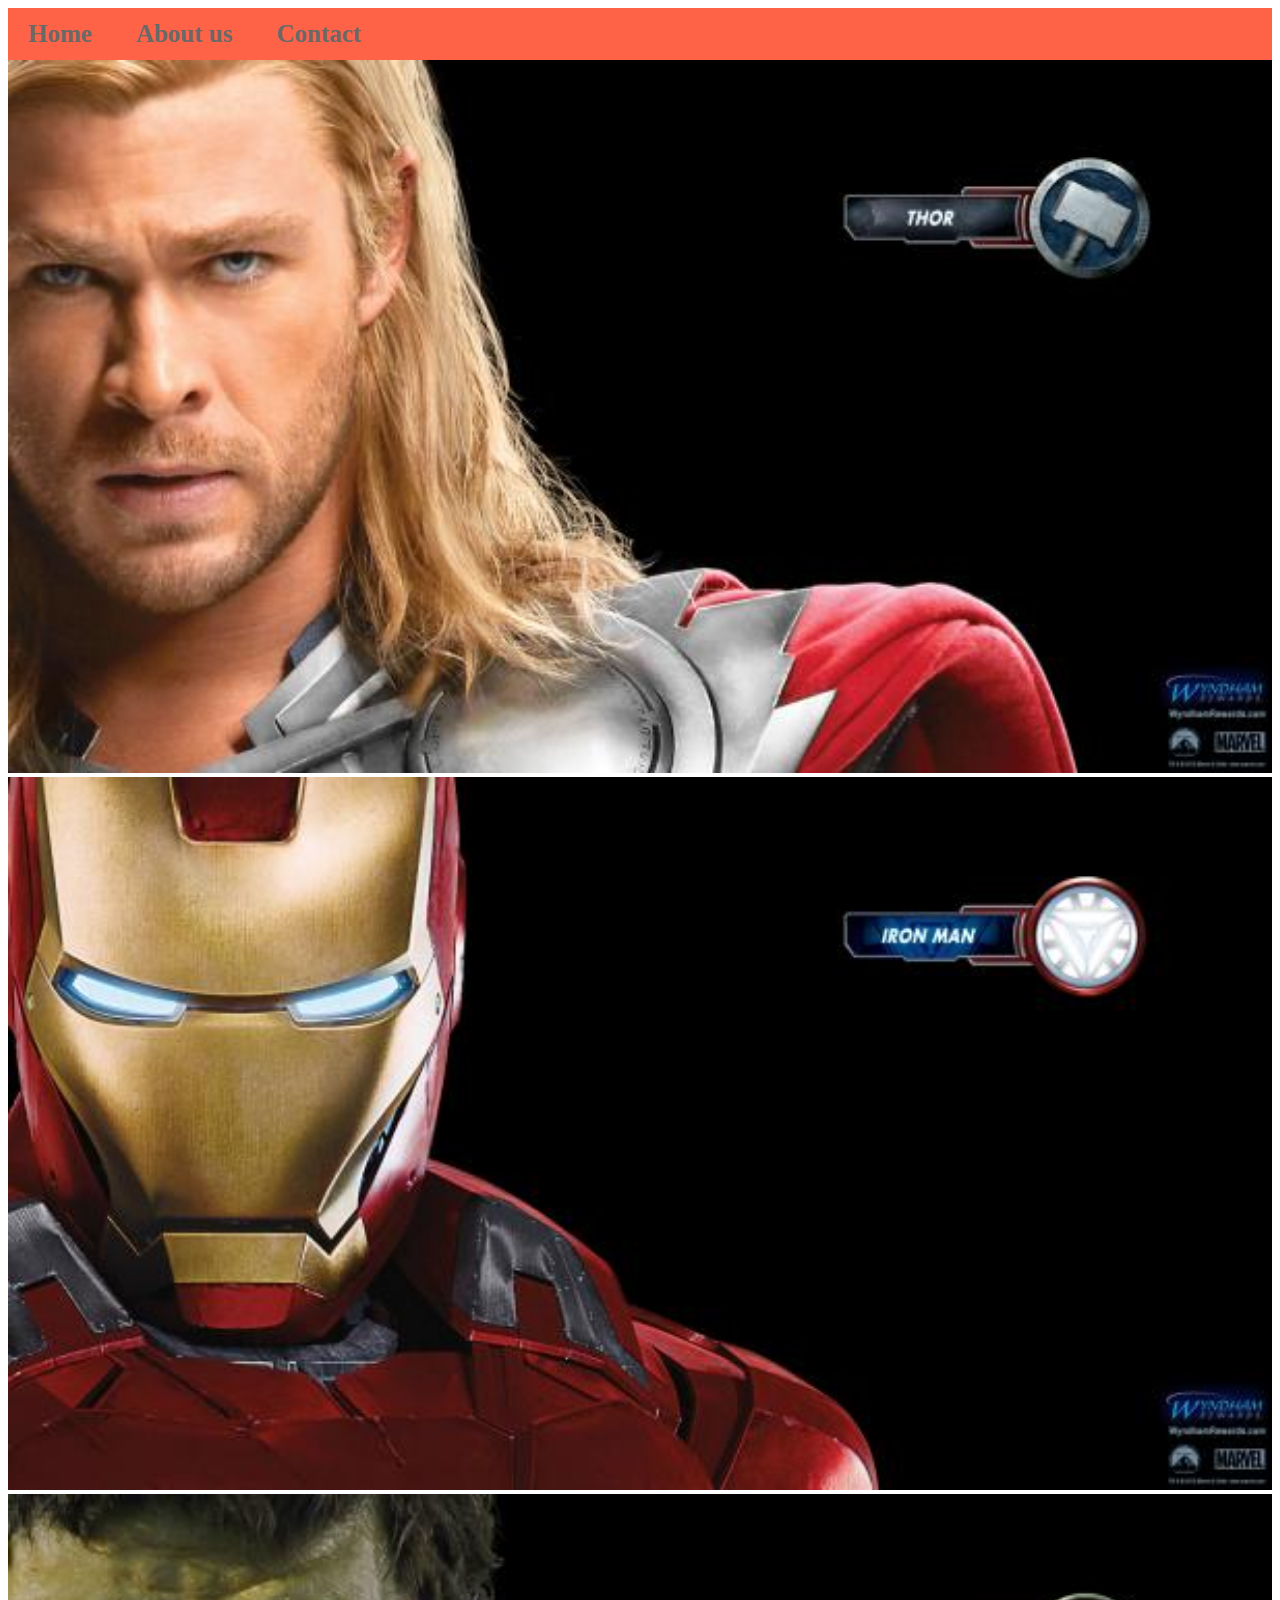
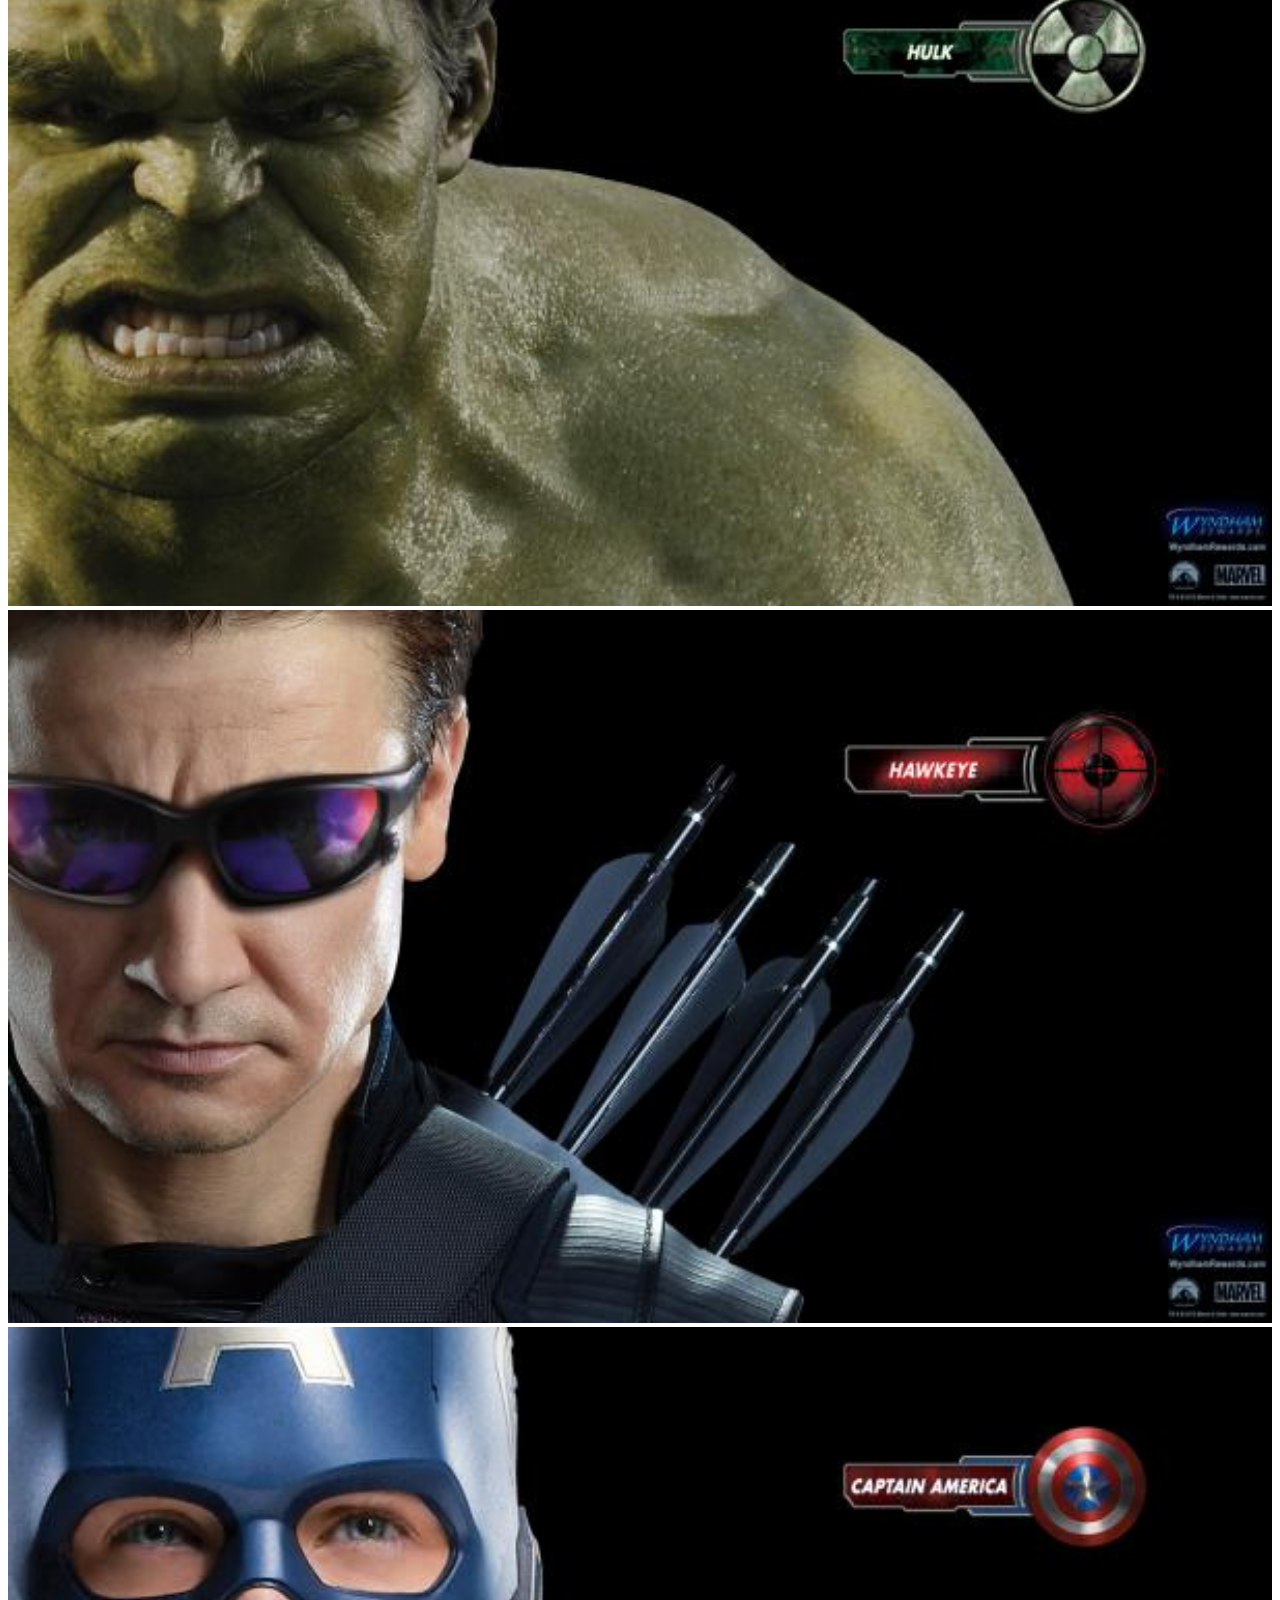
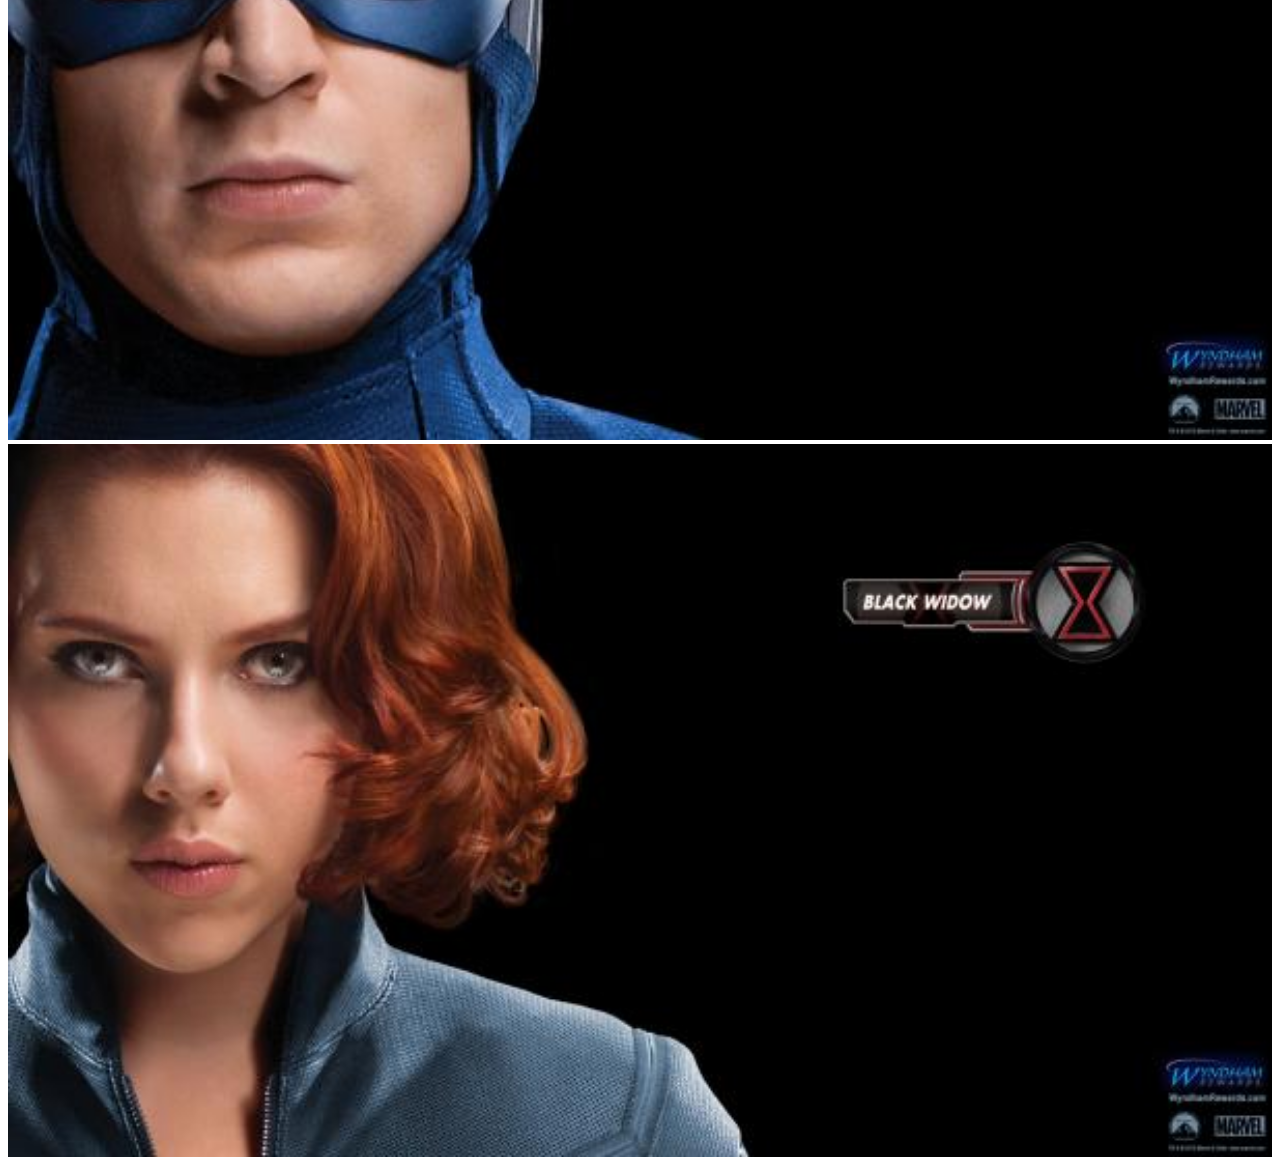
<file: index.html>
<!DOCTYPE html>
<html>
      <head>
            <link rel="stylesheet" href="style.css">
      </head>
      <body>
          <div id="menu">
              <a href="index.html">Home</a>
              <a href="about.html">About us</a>
              <a href="contact.html">Contact</a>
          </div>
           <div class="gallery">
               <a href="Avenger-01.html"><img src="avengers_01.jpg"/></a>
               <a href="Avenger-02.html"><img src="avengers_02.jpg"/></a>
               <a href="Avenger-03.html"><img src="avengers_03.jpg"/></a>
               <a href="Avenger-04.html"><img src="avengers_04.jpg"/></a>
               <a href="Avenger-05.html"><img src="avengers_05.jpg"/></a>
               <a href="Avenger-06.html"><img src="avengers_06.jpg"/></a>
           </div>

      </body>
</html>
</file>
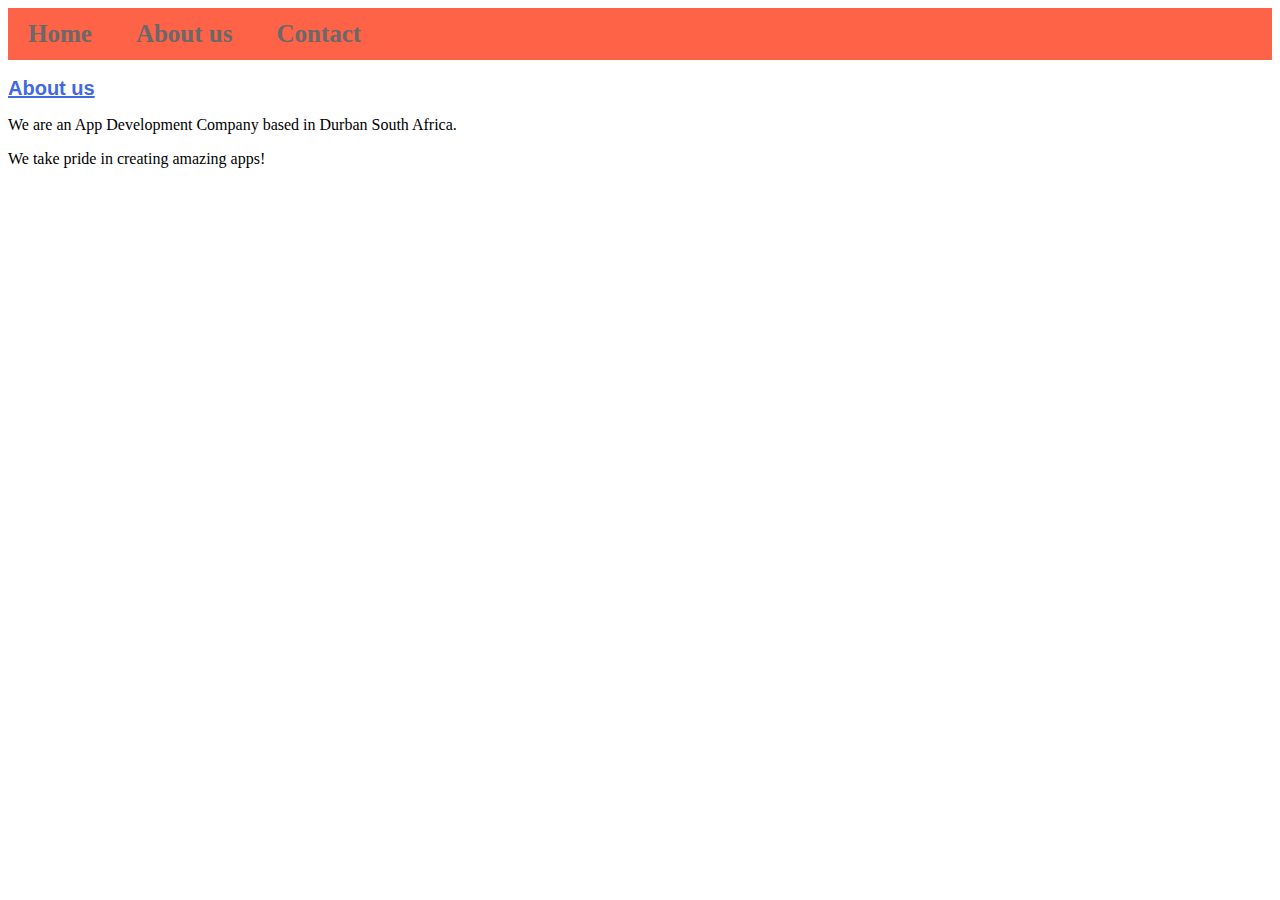
<file: about.html>
<!DOCTYPE html>
<html>
      <head>
            <link rel="stylesheet" href="style.css">
      </head>
      <body>
    <div id="menu">
        <a href="index.html">Home</a>
        <a href="about.html">About us</a>
        <a href="contact.html">Contact</a>
    </div>
    <h2>About us</h2>
    <p>We are an App Development Company based in Durban South Africa.</p>
    <p>We take pride in creating amazing apps!</p> 
      </body>
</html>
</file>
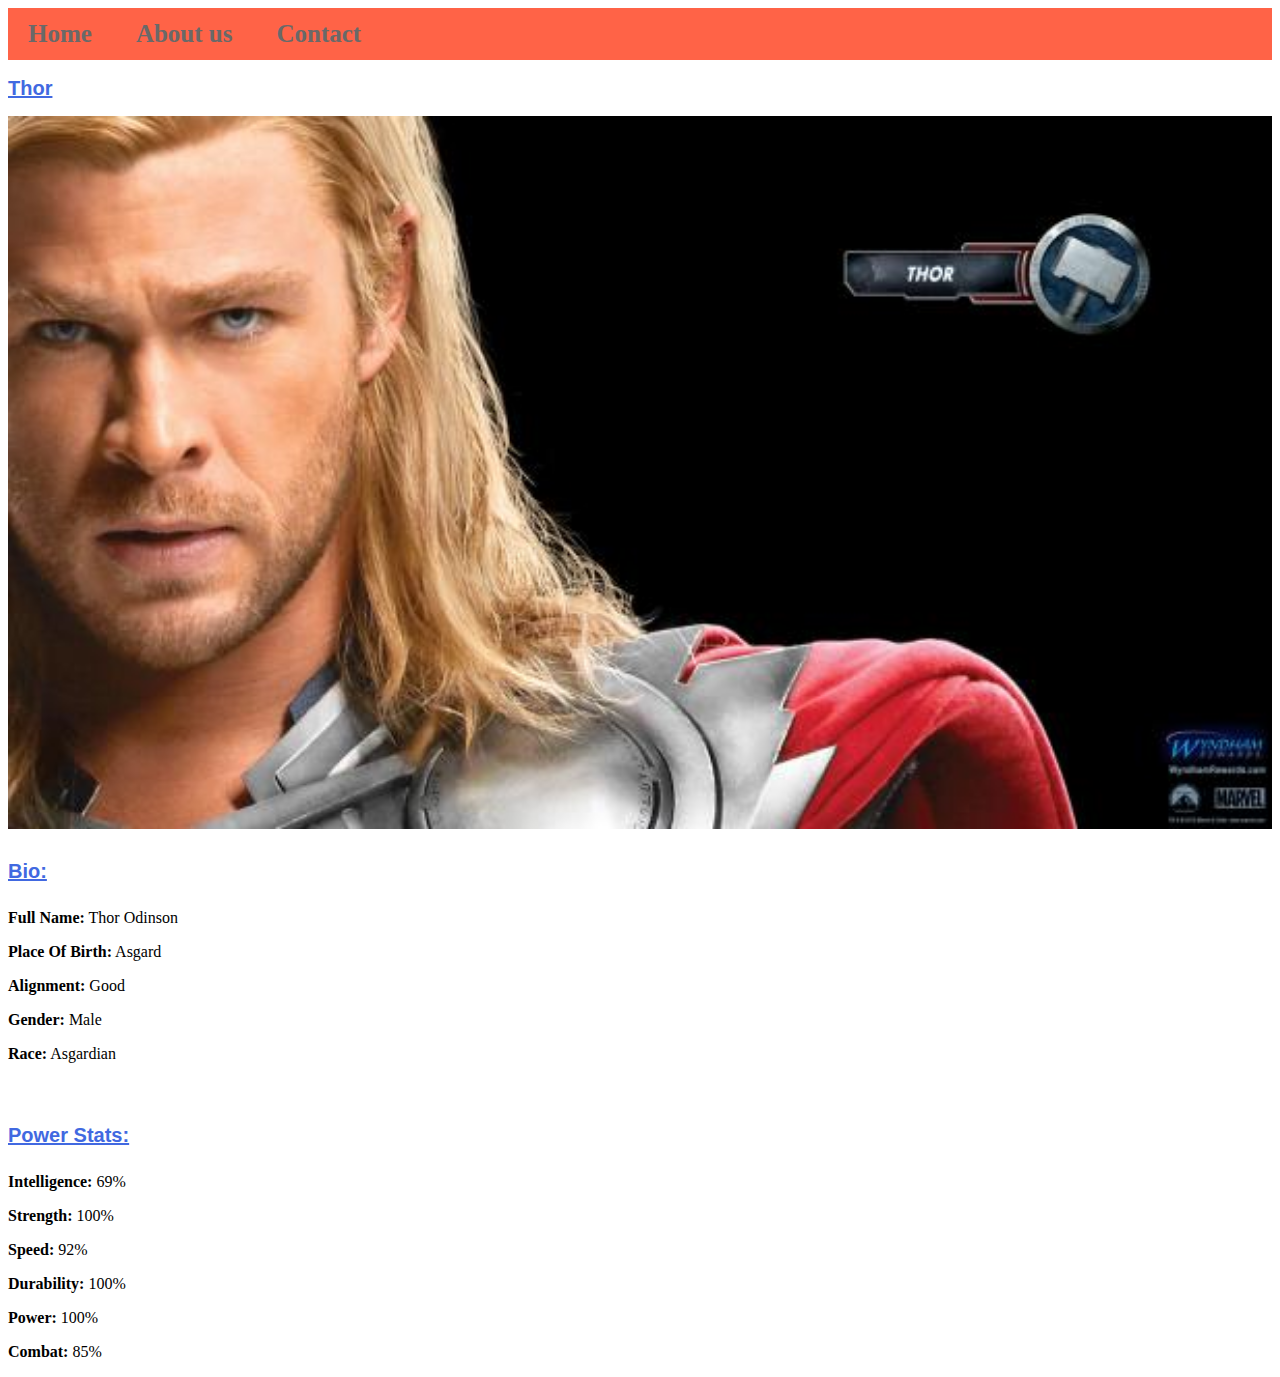
<file: Avenger-01.html>
<!DOCTYPE html>
<html>
      <head>
            <link rel="stylesheet" href="style.css">
      </head>
      <body>
        <div id="menu">
            <a href="index.html">Home</a>
            <a href="about.html">About us</a>
            <a href="contact.html">Contact</a>
        </div>
          <h2>Thor</h2>
           <div class="gallery">
               <img src="avengers_01.jpg"/>
           </div>
          <h4>Bio:</h4>
          <p><b>Full Name:</b> Thor Odinson</p> 
          <p><b>Place Of Birth:</b> Asgard</p> 
          <p><b>Alignment:</b> Good</p> 
          <p><b>Gender:</b> Male</p>
          <p><b>Race:</b> Asgardian</p> 
          <br/>
          <h4>Power Stats:</h4>
          <p><b>Intelligence:</b> 69%</p>
          <p><b>Strength:</b> 100%</p>
          <p><b>Speed:</b> 92%</p>
          <p><b>Durability:</b> 100%</p>
          <p><b>Power:</b> 100%</p>
          <p><b>Combat:</b> 85%</p>
      </body>
</html>
</file>
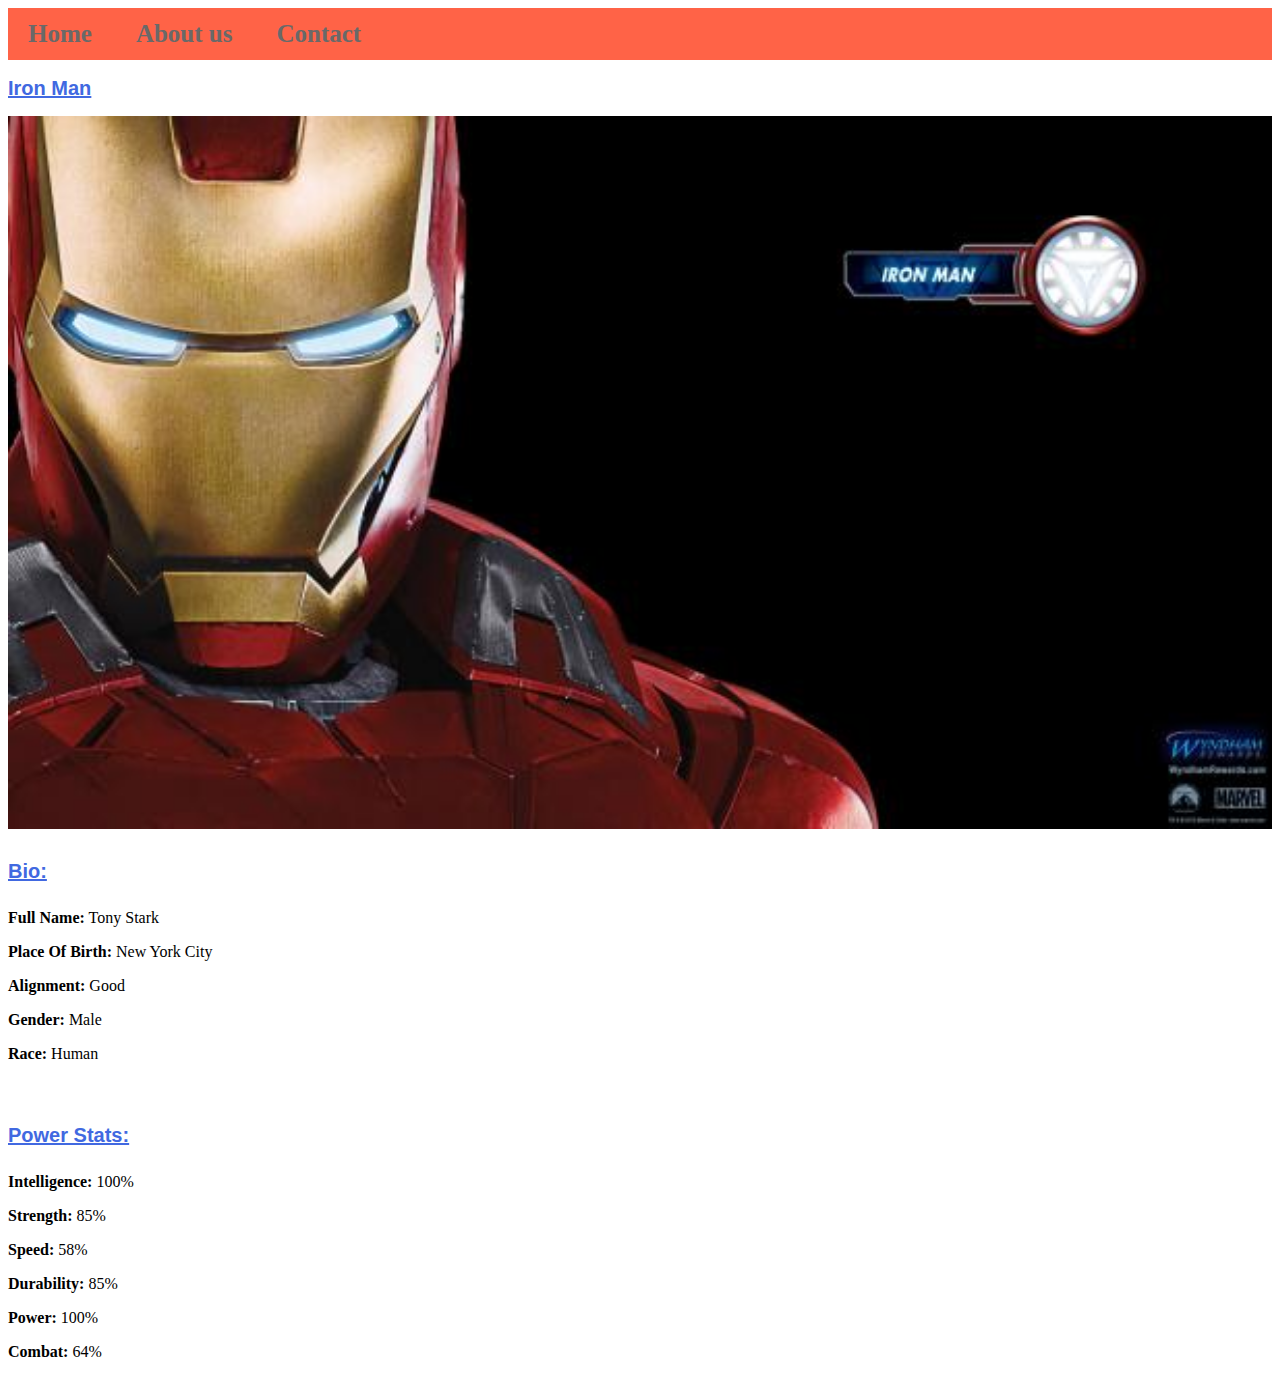
<file: Avenger-02.html>
<!DOCTYPE html>
<html>
      <head>
            <link rel="stylesheet" href="style.css">
      </head>
      <body>
        <div id="menu">
            <a href="index.html">Home</a>
            <a href="about.html">About us</a>
            <a href="contact.html">Contact</a>
        </div>
          <h2>Iron Man</h2>
           <div class="gallery">
               <img src="avengers_02.jpg"/>
           </div>
           <h4>Bio:</h4>
          <p><b>Full Name:</b> Tony Stark</p> 
          <p><b>Place Of Birth:</b> New York City</p> 
          <p><b>Alignment:</b> Good</p> 
          <p><b>Gender:</b> Male</p>
          <p><b>Race:</b> Human</p> 
          <br/>
          <h4>Power Stats:</h4>
          <p><b>Intelligence:</b> 100%</p>
          <p><b>Strength:</b> 85%</p>
          <p><b>Speed:</b> 58%</p>
          <p><b>Durability:</b> 85%</p>
          <p><b>Power:</b> 100%</p>
          <p><b>Combat:</b> 64%</p>
      </body>
</html>
</file>
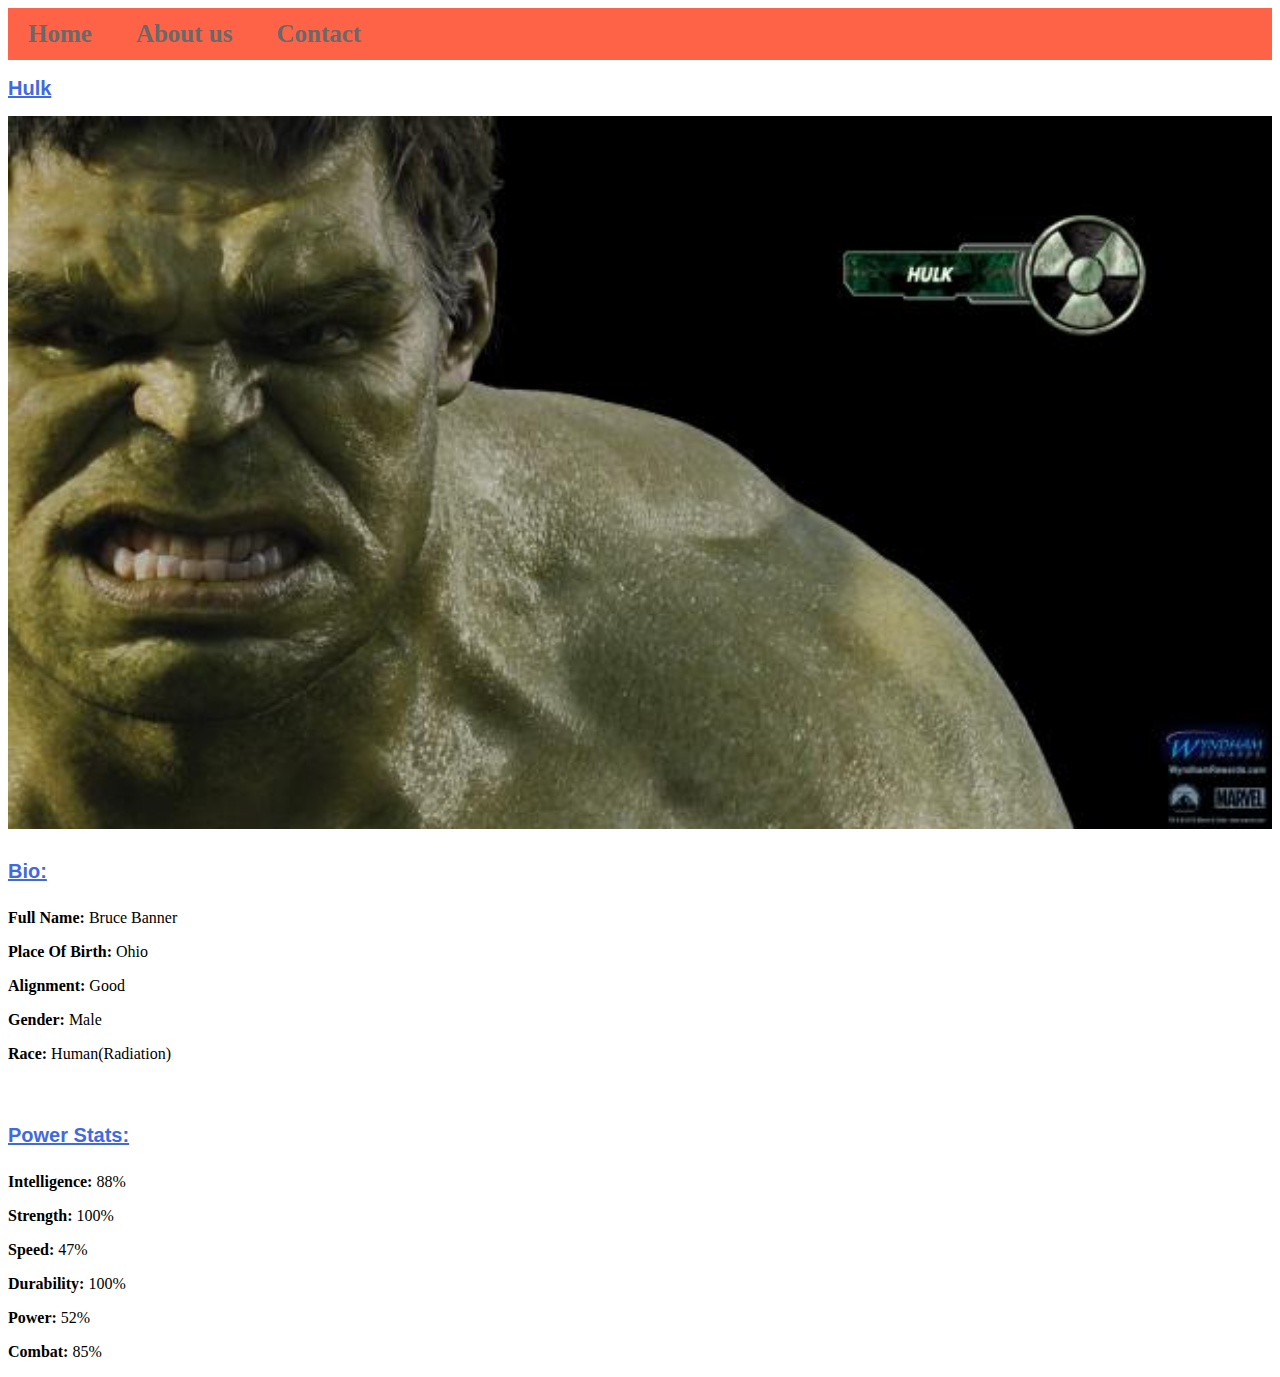
<file: Avenger-03.html>
<!DOCTYPE html>
<html>
      <head>
            <link rel="stylesheet" href="style.css">
      </head>
      <body>
        <div id="menu">
            <a href="index.html">Home</a>
            <a href="about.html">About us</a>
            <a href="contact.html">Contact</a>
        </div>
          <h2>Hulk</h2>
           <div class="gallery">
               <img src="avengers_03.jpg"/>
           </div>
           <h4>Bio:</h4>
          <p><b>Full Name:</b> Bruce Banner</p> 
          <p><b>Place Of Birth:</b> Ohio</p> 
          <p><b>Alignment:</b> Good</p> 
          <p><b>Gender:</b> Male</p>
          <p><b>Race:</b> Human(Radiation)</p> 
          <br/>
          <h4>Power Stats:</h4>
          <p><b>Intelligence:</b> 88%</p>
          <p><b>Strength:</b> 100%</p>
          <p><b>Speed:</b> 47%</p>
          <p><b>Durability:</b> 100%</p>
          <p><b>Power:</b> 52%</p>
          <p><b>Combat:</b> 85%</p>
      </body>
</html>
</file>
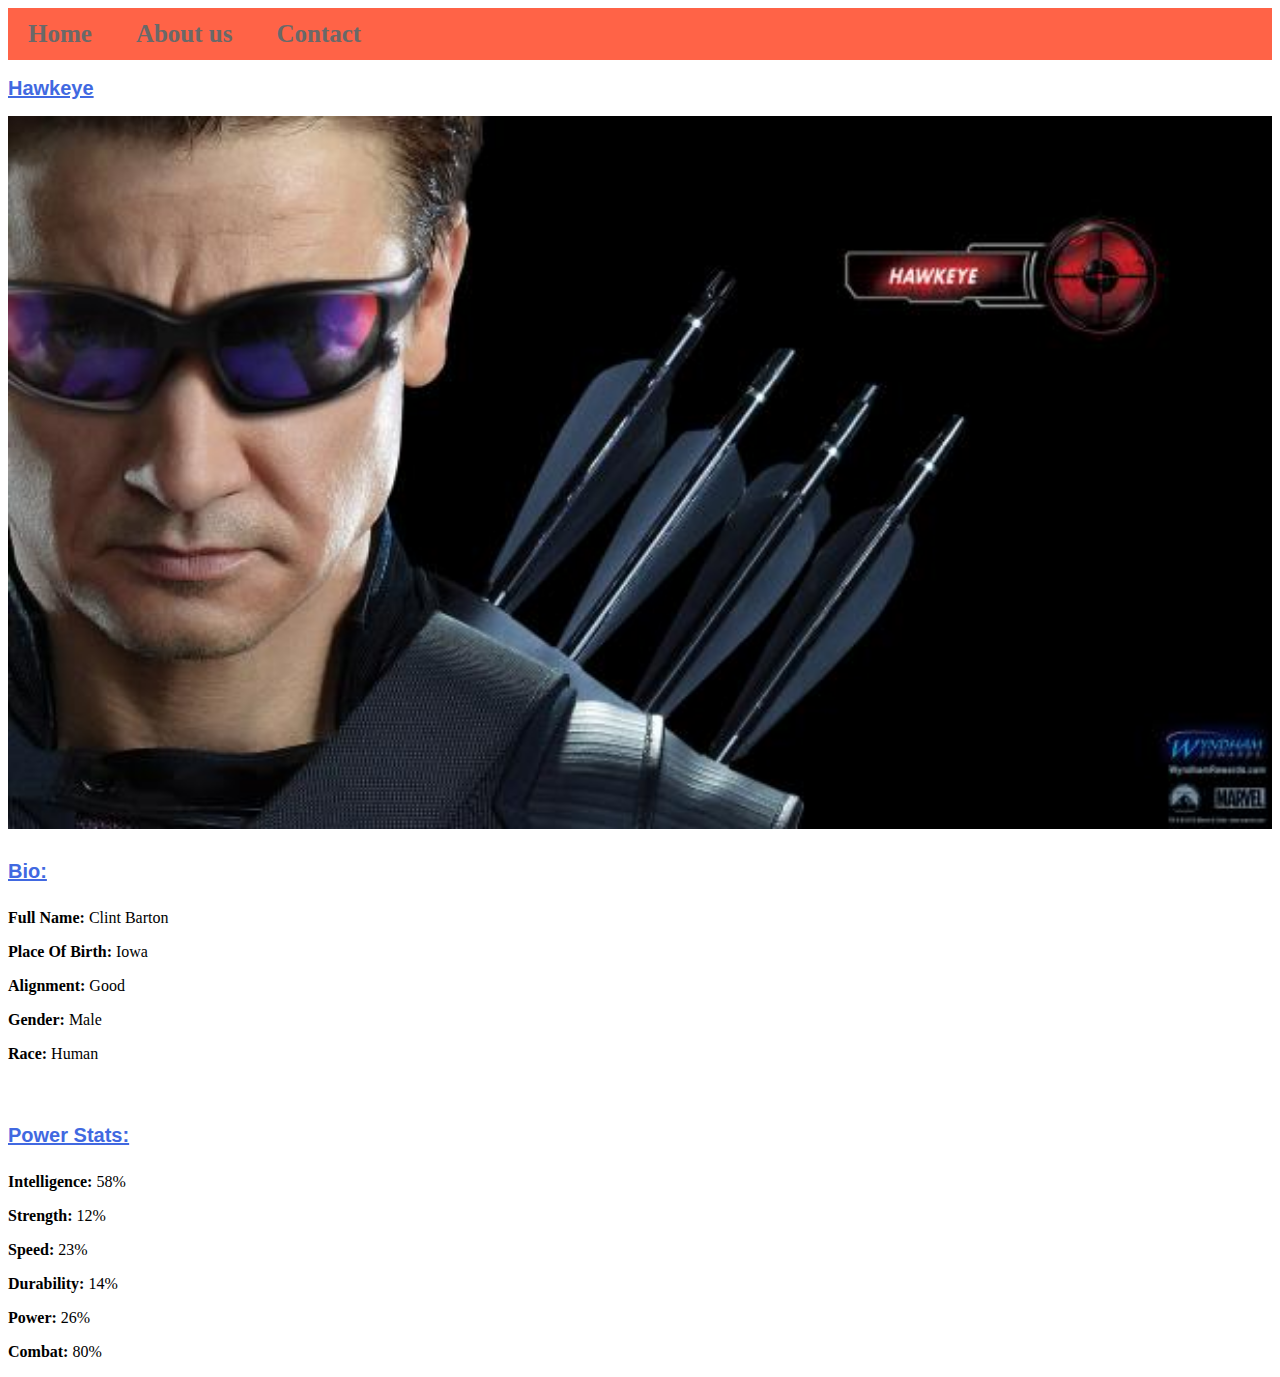
<file: Avenger-04.html>
<!DOCTYPE html>
<html>
      <head>
            <link rel="stylesheet" href="style.css">
      </head>
      <body>
        <div id="menu">
            <a href="index.html">Home</a>
            <a href="about.html">About us</a>
            <a href="contact.html">Contact</a>
        </div>
          <h2>Hawkeye</h2>
           <div class="gallery">
               <img src="avengers_04.jpg"/>
           </div>
           <h4>Bio:</h4>
          <p><b>Full Name:</b> Clint Barton</p> 
          <p><b>Place Of Birth:</b> Iowa</p> 
          <p><b>Alignment:</b> Good</p> 
          <p><b>Gender:</b> Male</p>
          <p><b>Race:</b> Human</p> 
          <br/>
          <h4>Power Stats:</h4>
          <p><b>Intelligence:</b> 58%</p>
          <p><b>Strength:</b> 12%</p>
          <p><b>Speed:</b> 23%</p>
          <p><b>Durability:</b> 14%</p>
          <p><b>Power:</b> 26%</p>
          <p><b>Combat:</b> 80%</p>
      </body>
</html>
</file>
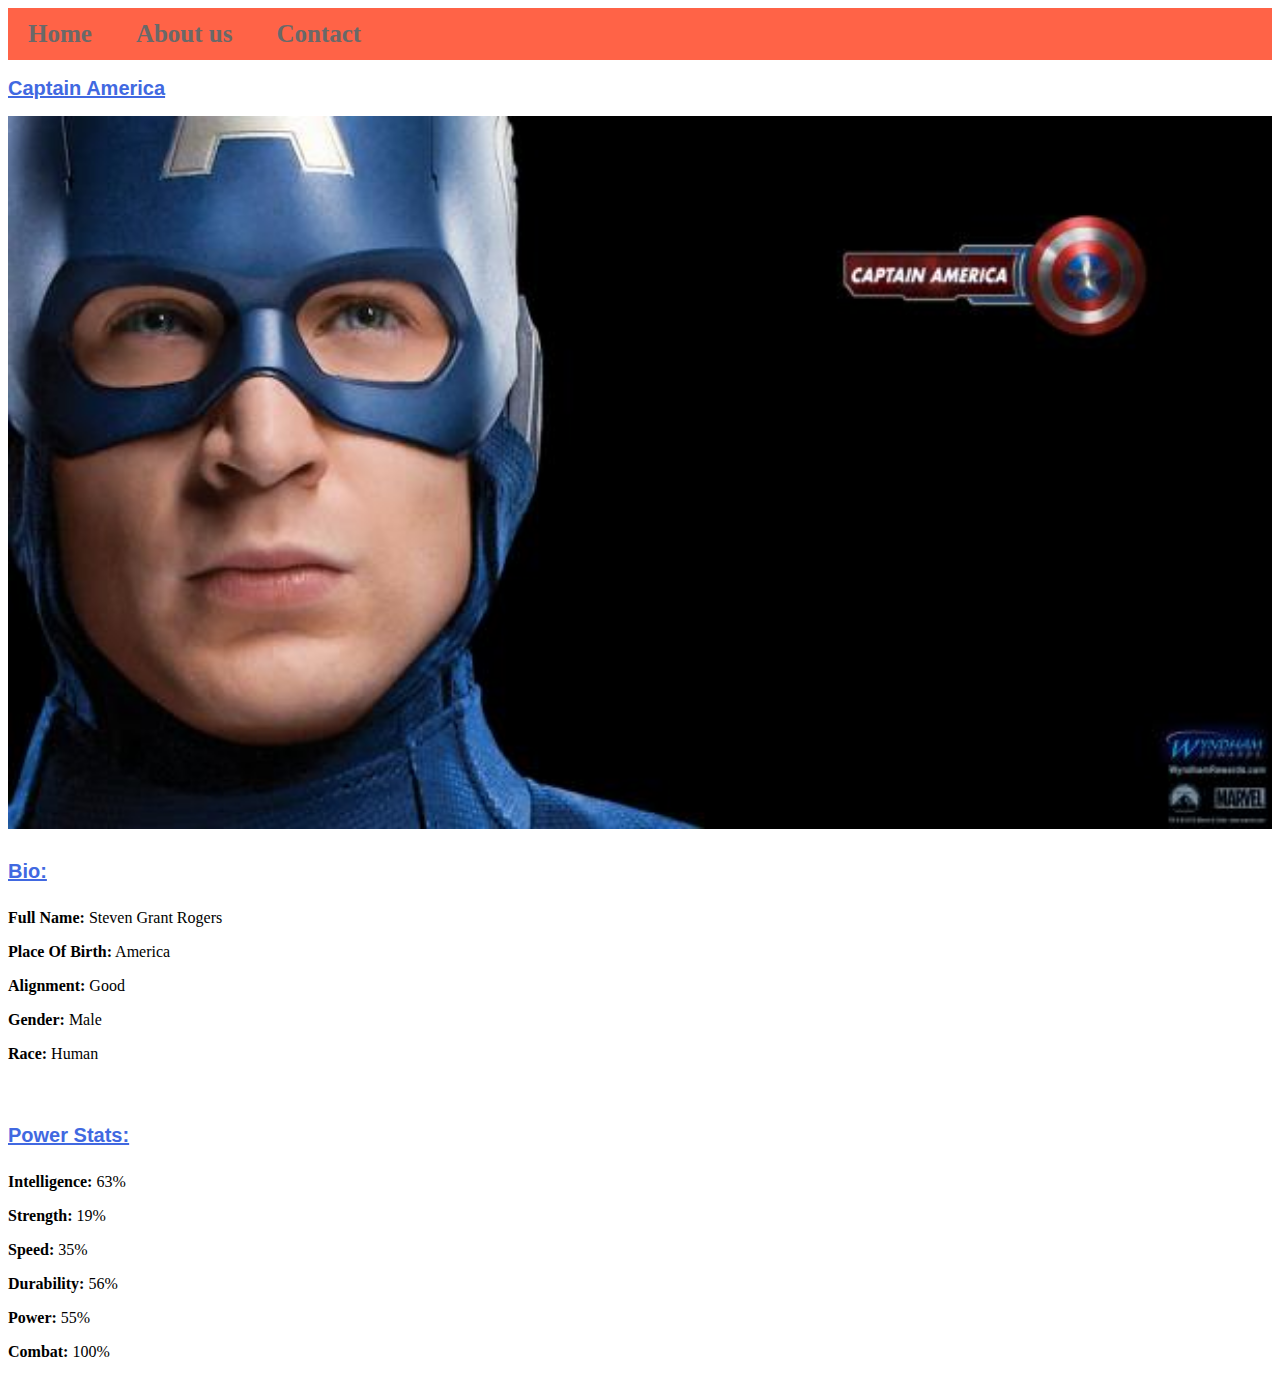
<file: Avenger-05.html>
<!DOCTYPE html>
<html>
      <head>
            <link rel="stylesheet" href="style.css">
      </head>
      <body>
        <div id="menu">
            <a href="index.html">Home</a>
            <a href="about.html">About us</a>
            <a href="contact.html">Contact</a>
        </div>
          <h2>Captain America</h2>
           <div class="gallery">
               <img src="avengers_05.jpg"/>
           </div>
           <h4>Bio:</h4>
          <p><b>Full Name:</b> Steven Grant Rogers</p> 
          <p><b>Place Of Birth:</b> America</p> 
          <p><b>Alignment:</b> Good</p> 
          <p><b>Gender:</b> Male</p>
          <p><b>Race:</b> Human</p> 
          <br/>
          <h4>Power Stats:</h4>
          <p><b>Intelligence:</b> 63%</p>
          <p><b>Strength:</b> 19%</p>
          <p><b>Speed:</b> 35%</p>
          <p><b>Durability:</b> 56%</p>
          <p><b>Power:</b> 55%</p>
          <p><b>Combat:</b> 100%</p>
      </body>
</html>
</file>
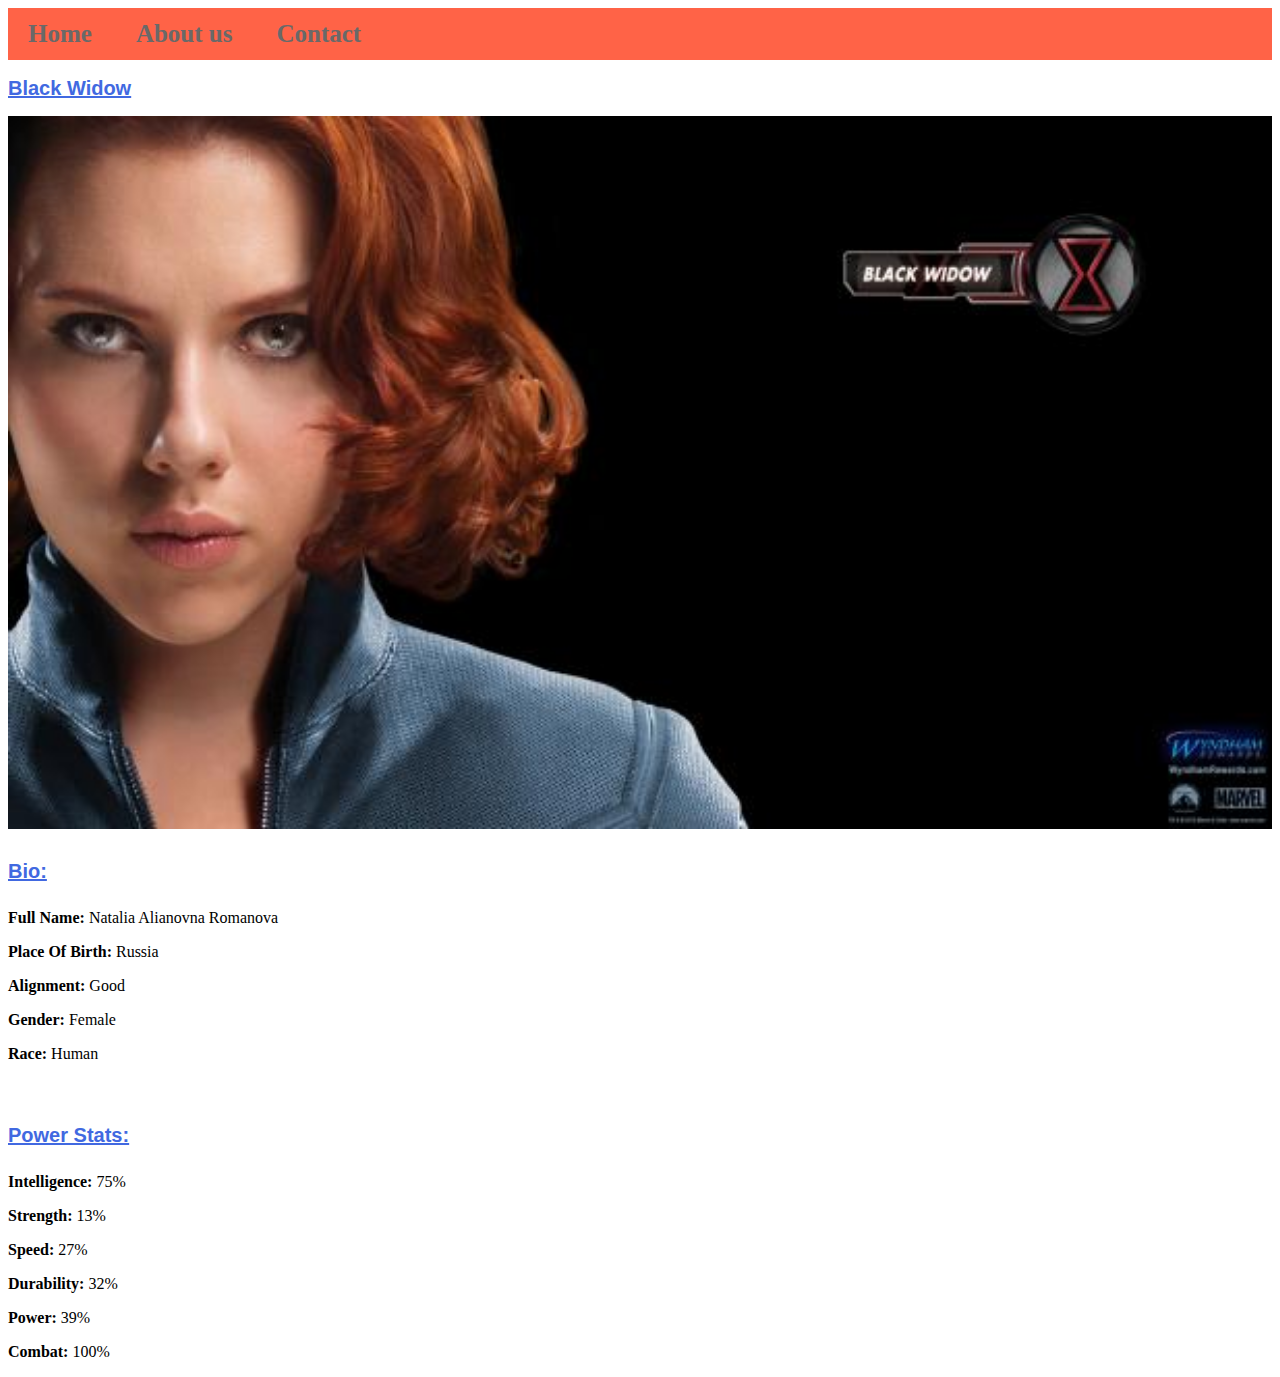
<file: Avenger-06.html>
<!DOCTYPE html>
<html>
      <head>
            <link rel="stylesheet" href="style.css">
      </head>
      <body>
        <div id="menu">
            <a href="index.html">Home</a>
            <a href="about.html">About us</a>
            <a href="contact.html">Contact</a>
        </div>
          <h2>Black Widow</h2>
           <div class="gallery">
               <img src="avengers_06.jpg"/>
           </div>
           <h4>Bio:</h4>
          <p><b>Full Name:</b> Natalia Alianovna Romanova</p> 
          <p><b>Place Of Birth:</b> Russia</p> 
          <p><b>Alignment:</b> Good</p> 
          <p><b>Gender:</b> Female</p>
          <p><b>Race:</b> Human</p> 
          <br/>
          <h4>Power Stats:</h4>
          <p><b>Intelligence:</b> 75%</p>
          <p><b>Strength:</b> 13%</p>
          <p><b>Speed:</b> 27%</p>
          <p><b>Durability:</b> 32%</p>
          <p><b>Power:</b> 39%</p>
          <p><b>Combat:</b> 100%</p>
      </body>
</html>
</file>
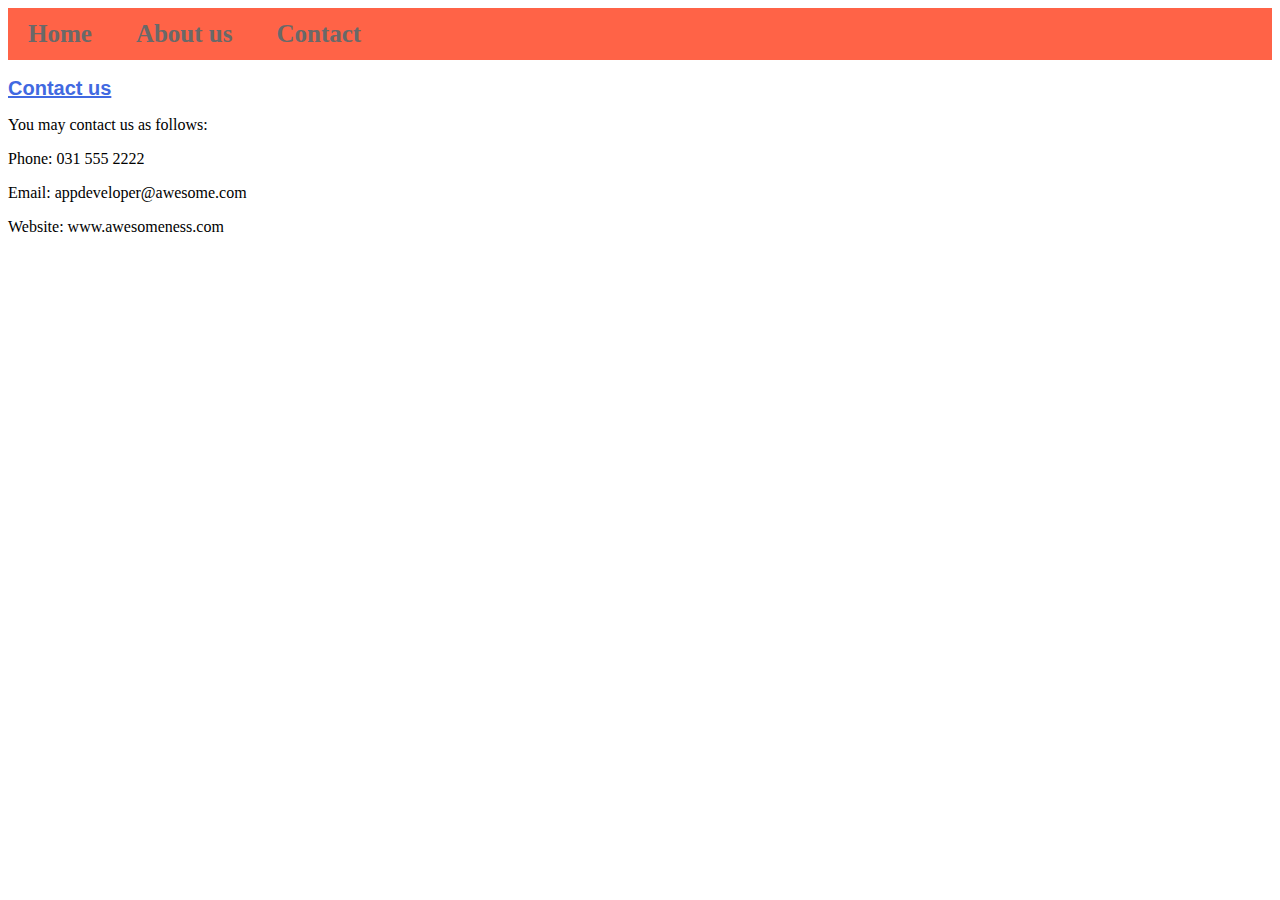
<file: contact.html>
<!DOCTYPE html>
<html>
      <head>
            <link rel="stylesheet" href="style.css">
      </head>
      <body>
        <div id="menu">
            <a href="index.html">Home</a>
            <a href="about.html">About us</a>
            <a href="contact.html">Contact</a>
        </div>
        <h2>Contact us</h2>
        <p>You may contact us as follows:</p>
        <p>Phone: 031 555 2222</p>
        <p>Email: appdeveloper@awesome.com</p>
        <p>Website: www.awesomeness.com</p>
      </body>
</html>
</file>
<file: style.css>
.gallery img{
    width:100%;
}
#menu{
    width: 100%;
    height: 40px;
    background-color: tomato;
    padding-top: 12px;
}
#menu a{
    color:dimgray;
    font-family:'Times New Roman', Times, serif;
    font-size: 25px;
    text-decoration: none ;
    font-weight:800;

    padding-left: 20px;
    padding-right: 20px;
}
#menu a:hover{
    color:lightslategrey
}
h2{
    color:royalblue;
    font-family: Arial, Helvetica, sans-serif;
    font-size: 20px;
    text-decoration:underline;
    font-weight: 800;  
}
h4{
    color:royalblue;
    font-family: Arial, Helvetica, sans-serif;
    font-size: 20px;
    text-decoration:underline;
    font-weight: 800;
}
#text:{
    color:deeppink;
}
</file>
